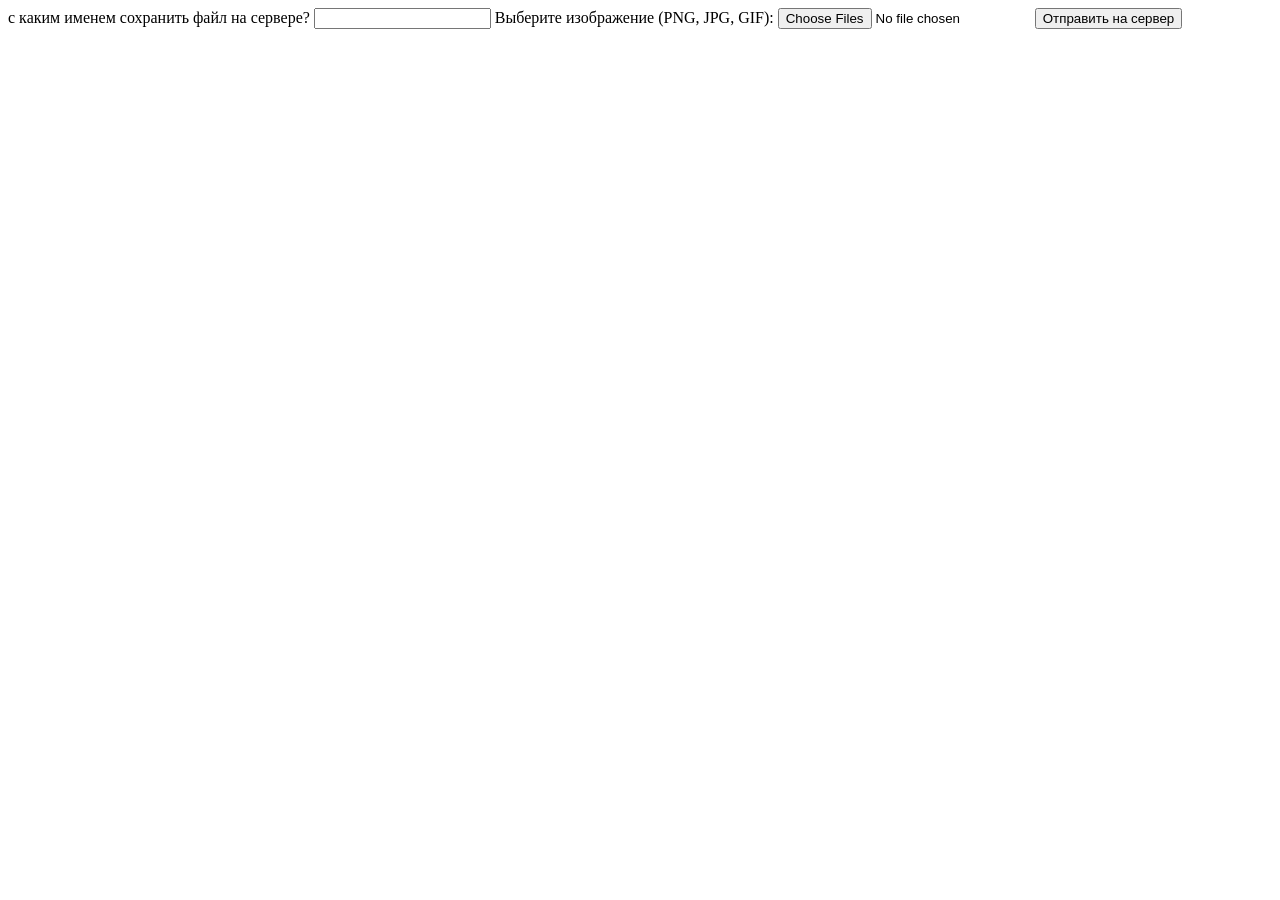
<file: forms/index.html>
<!DOCTYPE html>
<html lang="en">
<head>
    <meta charset="UTF-8">
    <meta name="viewport" content="width=device-width, initial-scale=1.0">
    <title>form</title>
</head>
<body>
    <form class="form" action="upload.php" method="post" enctype="multipart/form-data">
    <labe class="label label_name" for="file_name">с каким именем сохранить файл на сервере?</labe>
   <input class="input input_name" type="text" id="file_name" name="name"> 
  
  <label class="label label_uploads" for="image_uploads">Выберите изображение (PNG, JPG, GIF):</label>
  <input class="input input_uploads" type="file" id="image_uploads" name="filename" accept=".jpg, .jpeg, .png" multiple>
  
  <button class="send" type="submit" name="submit">Отправить на сервер</button>
</form>
    <!-- <form class="form" action="./form.php" method="post">
    <labe class="label label_name" for="name">Имя:</labe>
    <input class="input input_name" type="text" id="name" placeholder="new name" name="name"> 

    <labe class="label label_name" for="email">Email:</labe>
   <input class="input input_name" type="text" id="email" placeholder="new_img.jpg" name="email"> 
  <input class="send" type="submit" name="submit" value="Отправить">
</form> -->


</body>
</html>
</file>
